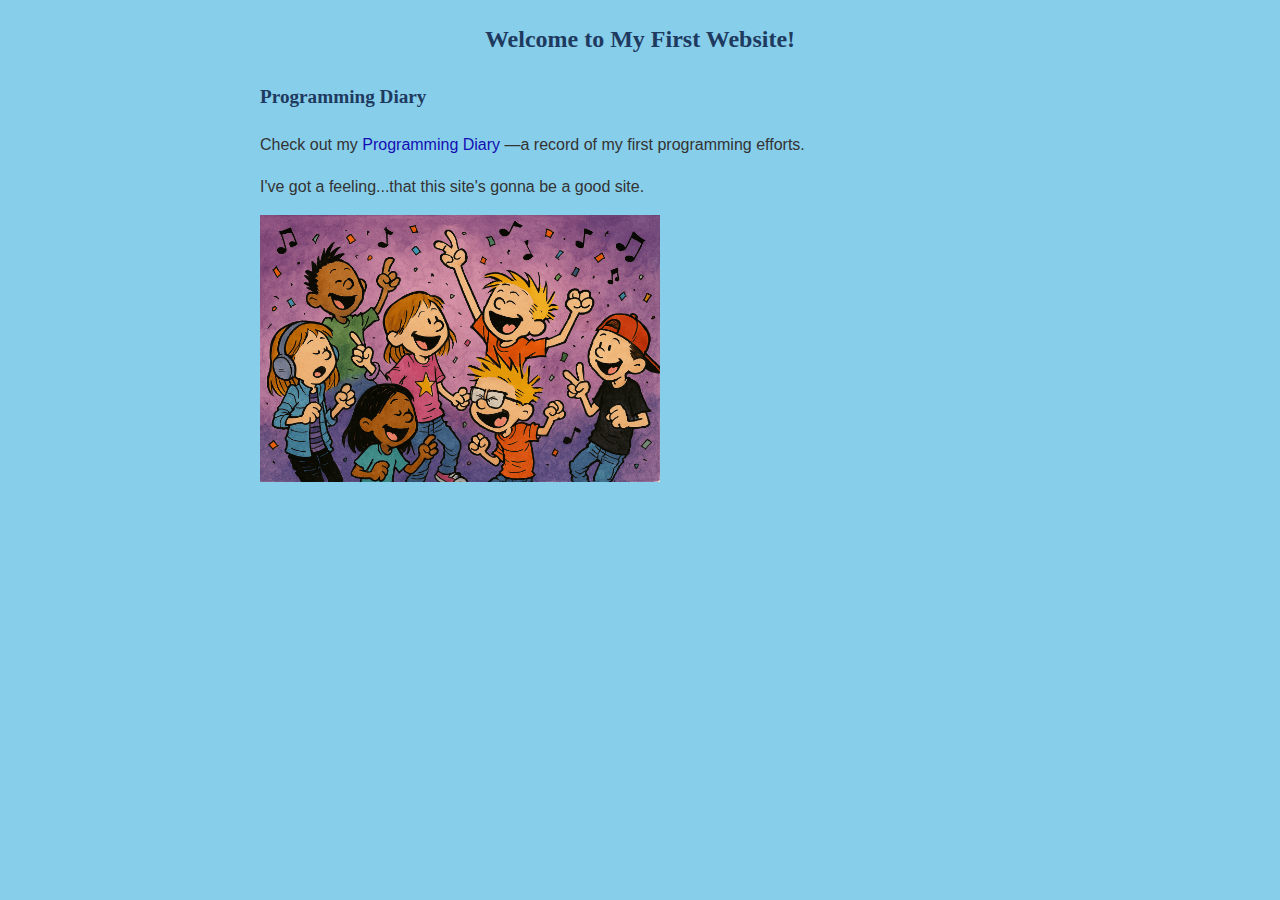
<file: index.html>
<!DOCTYPE html>
<html lang="en">
<head>
  <meta charset="UTF-8">
  <title>My First Website</title>
  <link rel="stylesheet" href="style.css">
</head>
<body>
<main>
  <h1>Welcome to My First Website!</h1>
  <h2>Programming Diary</h2>
  <p>Check out my <a href="programming-diary.html">Programming Diary</a> —a record of my first programming efforts.</p>
  <p>I've got a feeling...that this site's gonna be a good site.</p>
  <a href="programming-diary.html"><img src="images/main-page-party.png" alt="a bunch of 2010 tweens partying" width="400"></a>
</main>
</body>
</html>
</file>
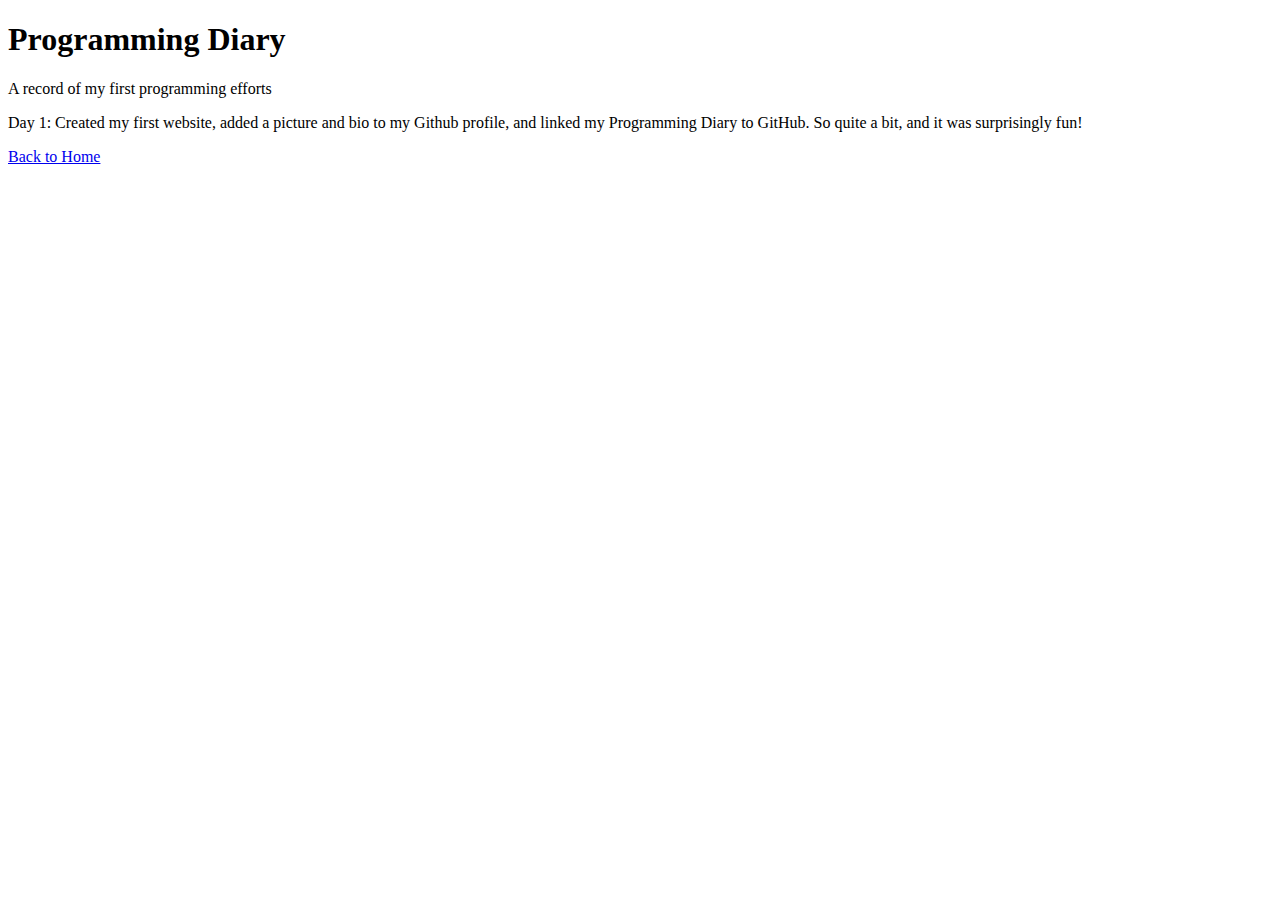
<file: programming-diary.html>
<!DOCTYPE html>
<html lang="en">
<head>
  <meta charset="UTF-8">
  <title>Programming Diary</title>
</head>
<body>
  <h1>Programming Diary</h1>
  <p>A record of my first programming efforts</p>
  <p>Day 1: Created my first website, added a picture and bio to my Github profile, and linked my Programming Diary to GitHub. So quite a bit, and it was surprisingly fun!</p>
  <a href="index.html">Back to Home</a>
</body>
</html>
</file>
<file: style.css>
/* === Reset & Global Styles === */
/* Clears browser default spacing and sets global box model + font + layout base */

* {
  margin: 0;
  padding: 0;
  box-sizing: border-box;
}

/* === CSS Variables === */
/* Define reusable color and font values */

:root {
  /* === Color Variables === */
  --main-bg: #87CEEB;
  --accent-bg: #6495ED;
  --hover-bg: #76ADEF;
  --text-color: #333333;
  --link-color: #130eb2;
  --link-hover: #FF6600;
  --heading-color: #1E3A5F;
  --caption-color: #000000;

  /* === Font Variables === */
  --font-body: 'Open Sans', Arial, Helvetica, sans-serif;
  --font-heading: 'Merriweather', serif;
}

/* Dark Mode Overrides */
@media (prefers-color-scheme: dark) {
  :root {
    --main-bg: #121212;
    --accent-bg: #1f2d44;
    --hover-bg: #2a3e5e;
    --text-color: #e0e0e0;
    --link-color: #9ecfff;
    --link-hover: #ffa94d;
    --heading-color: #c9dfff;
    --caption-color: #aaaaaa;
  }
}

/* === Body Styling === */

body {
  max-width: 800px;
  margin: 0 auto;
  background-color: var(--main-bg);
  color: var(--text-color);
  font-family: var(--font-body); /* Body font */
  line-height: 1.6;
  padding: 20px;
}

/* === Page Layout === */
/* Controls overall page structure: sections, spacing, containers */

section {
  margin-bottom: 2em;
}

header nav, footer nav {
  text-align: center;
  margin-bottom: 1.5em;
}

:is(h1, h2, h3, p, ul, li, .entry, .info-box, .site-title, figure) {
  margin-bottom: 1em;
}

.entry, .info-box {
  background-color: var(--accent-bg);
  padding: 1em;
  border: 2px solid black;
  transition: background-color 0.3s, box-shadow 0.3s;
}

/* === 3. Typography === */
/* Heading and text styling: fonts, sizes, alignment, line spacing */

h1, h2, h3 {
  font-family: var(--font-heading);
  font-weight: 700;
  color: var(--heading-color); 
}

h1 {
  font-size: 1.5em;
  text-align: center;
}

h2 {
  font-size: 1.2em;
  margin-top: 1em;
}

/* Apply style only to diary entries */
.entry h2 {
  font-style: italic;
  text-transform: uppercase;
}

/* === 4. Figures & Images === */
/* Image styling, figure layout, captions, and responsiveness */

figure {
  text-align: center; /* <-- centers the image inside the figure */
}

figcaption {
  font-size: 0.8em;
  color: var(--caption-color); 
  text-align: center;
  margin-top: 1em;
}

img {
  max-width: 100%;
  height: auto;
} /* Make images responsive (won’t overflow the page) */

img.feature-img {
  width: 300px;
}

/* === 5. Interactive & Navigation === */
/* Link and button styling, hover/focus effects for interactivity */

a {
  color: var(--link-color);
  text-decoration: none;
}

a:hover {
  color: var(--link-hover);
  text-decoration: underline;
}

a:focus,
a:active {
  outline: 2px solid #ffa94d;
  background-color: var(--hover-bg);
}

.entry:hover, .info-box:hover {
  background-color: var(--hover-bg);
  box-shadow: 0 4px 10px rgba(0,0,0,0.2);
}

/* button, button:hover { ... } */

/* Footer-specific link styling */
footer a {
  color: #aaa;
  font-size: 0.9em;
  text-transform: uppercase;
}

footer a:hover {
  color: var(--link-hover);
  text-decoration: underline;
}

/* === 6. Footer === */
/* Footer alignment, spacing, and layout */

footer {
  background-color: var(--accent-bg); 
  text-align: center;
  padding: 1em;
  border-top: 2px solid var(--text-color);
}
</file>
